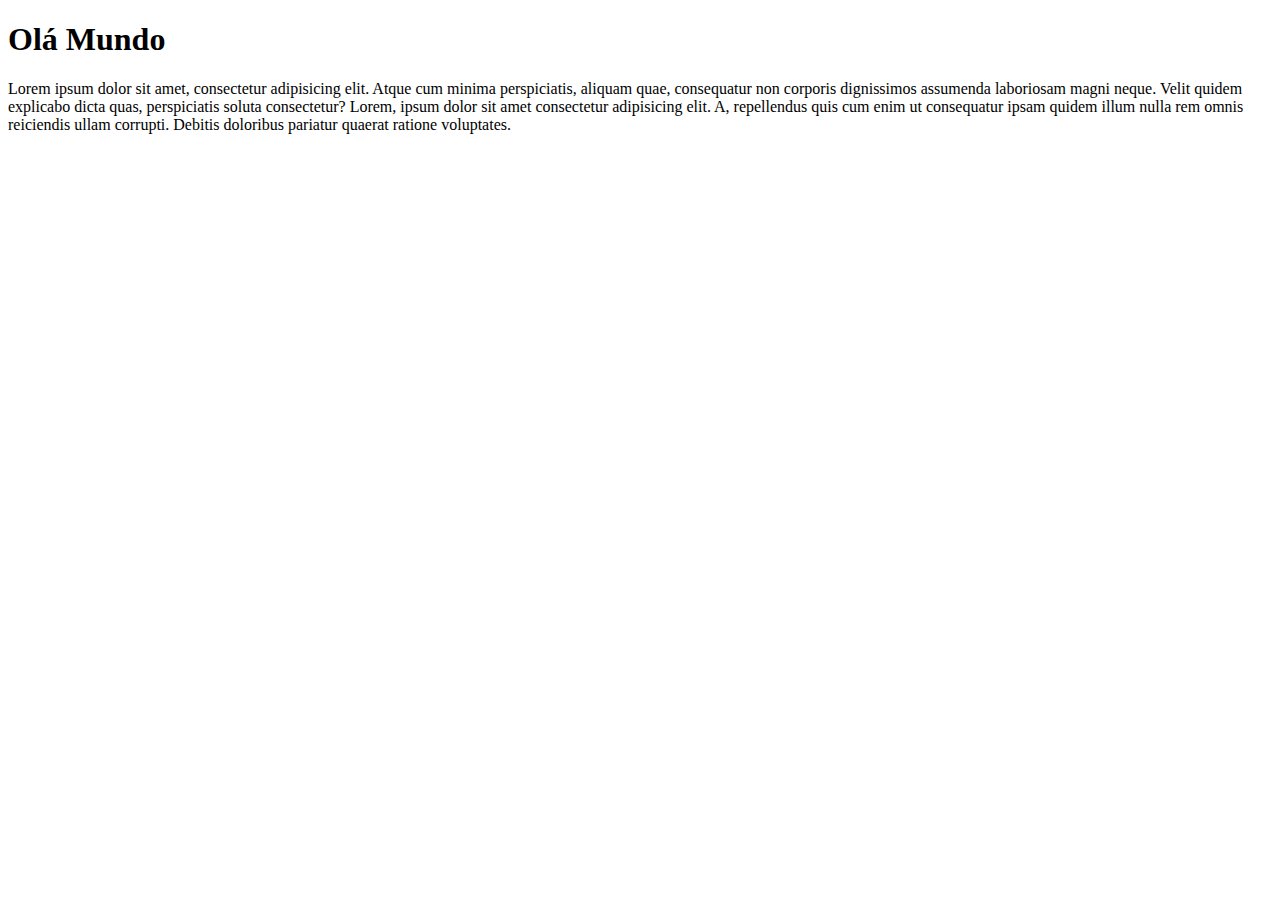
<file: exercicios/ex002/index.html>
<!DOCTYPE html>
<html lang="pt-br">
<head>
    <meta charset="UTF-8">
    <meta http-equiv="X-UA-Compatible" content="IE=edge">
    <meta name="viewport" content="width=device-width, initial-scale=1.0">
    <title>Document</title>
</head>
<body>
    <h1>Olá Mundo</h1>
    <p>Lorem ipsum dolor sit amet, consectetur adipisicing elit. Atque cum minima perspiciatis, aliquam quae, consequatur non corporis dignissimos assumenda laboriosam magni neque. Velit quidem explicabo dicta quas, perspiciatis soluta consectetur? 
    Lorem, ipsum dolor sit amet consectetur adipisicing elit. A, repellendus quis cum enim ut consequatur ipsam quidem illum nulla rem omnis reiciendis ullam corrupti. Debitis doloribus pariatur quaerat ratione voluptates.
    </p>

    <script>
        var nome = window.prompt("Seu Nome")
        window.alert('É um grade prazer te conhecer, ' + nome + '!')
    </script>
</body>
</html>
</file>
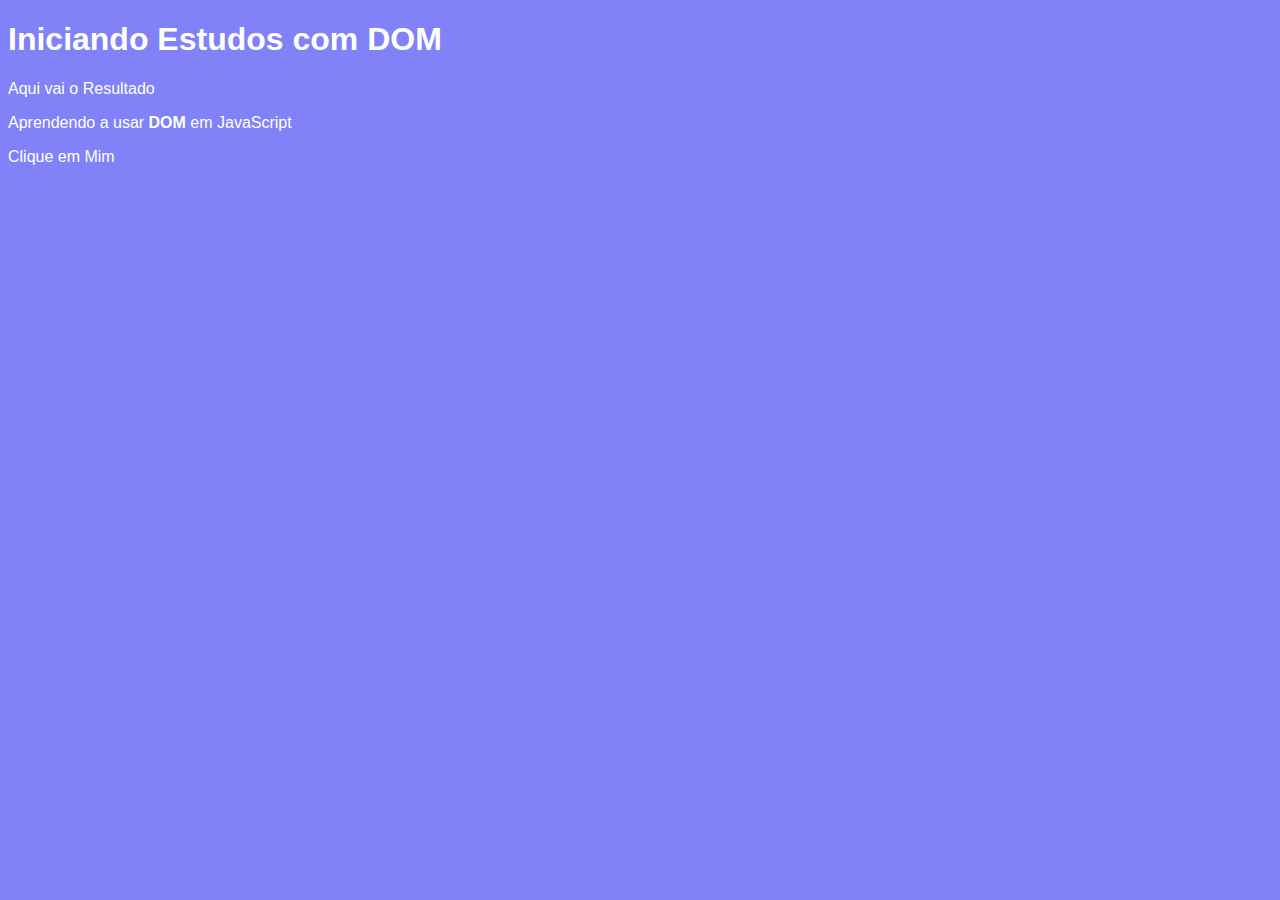
<file: exercicios/ex005/index.html>
<!DOCTYPE html>
<html lang="pt-br">
<head>
    <meta charset="UTF-8">
    <meta http-equiv="X-UA-Compatible" content="IE=edge">
    <meta name="viewport" content="width=device-width, initial-scale=1.0">
    <title>Primeiros passos com DOM</title>
    <style>
        body {
            background-color: rgb(130, 130, 248);
            color: white;
            font-family: Arial, Helvetica, sans-serif;

        }
    </style>
</head>
<body>
    <h1>Iniciando Estudos com DOM</h1>
    <p>Aqui vai o Resultado</p>
    <p>Aprendendo a usar <strong>DOM</strong> em JavaScript</p>
    <div id="msg">Clique em Mim</div>
    <br>
    
    <script>
        var d = window.document.getElementById('msg')
        /*var p1 = window.document.getElementsByTagName('p')[0]
        window.document.write('Está escrito assim: ' + p1.innerText)*/
        /*var p1 = window.document.getElementsByTagName('p')[0]
        p1.style.color = 'blue'
        d.style.background = 'green'
        d.innerText = 'Estou Aguardando...'*/ 
    </script>
</body>
</html>
</file>
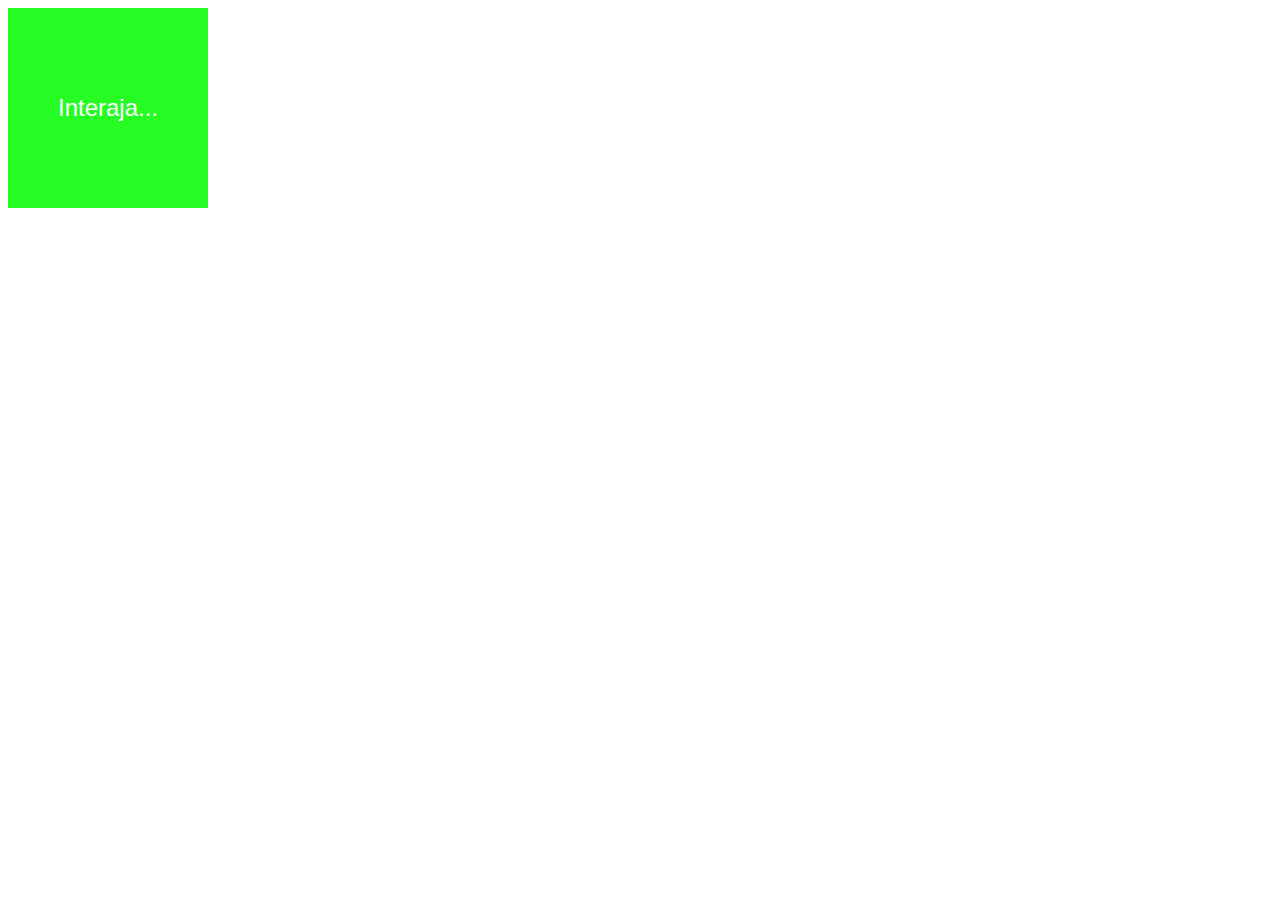
<file: exercicios/ex006/index.html>
<!DOCTYPE html>
<html lang="pt-br">
<head>
    <meta charset="UTF-8">
    <meta http-equiv="X-UA-Compatible" content="IE=edge">
    <meta name="viewport" content="width=, initial-scale=1.0">
    <title>Document</title>
    <style>
        #area {
            background-color: rgb(36, 252, 36);
            color: white;
            width: 200px;
            height: 200px;
            line-height: 200px;
            text-align: center;
            font-family: Arial, Helvetica, sans-serif;
            font-size: 1.5em;
        }
    </style>
</head>
<body>
    <div id="area">
        Interaja...
    </div>
    <script>
        var a = window.document.getElementById('area')
        a.addEventListener('click', clicar)
        a.addEventListener('mouseenter', entrar)
        a.addEventListener('mouseout', sair)
                    var a = window.document.getElementById('area') 
        function clicar() {
            a.innerText = 'Clicou!'
            a.style.background = 'green'
        }

        function entrar() {
            a.innerText = 'Entrou!'
        }

        function sair() {
            a.innerText = 'Saiu!'
        }

    </script>
</body>
</html>
</file>
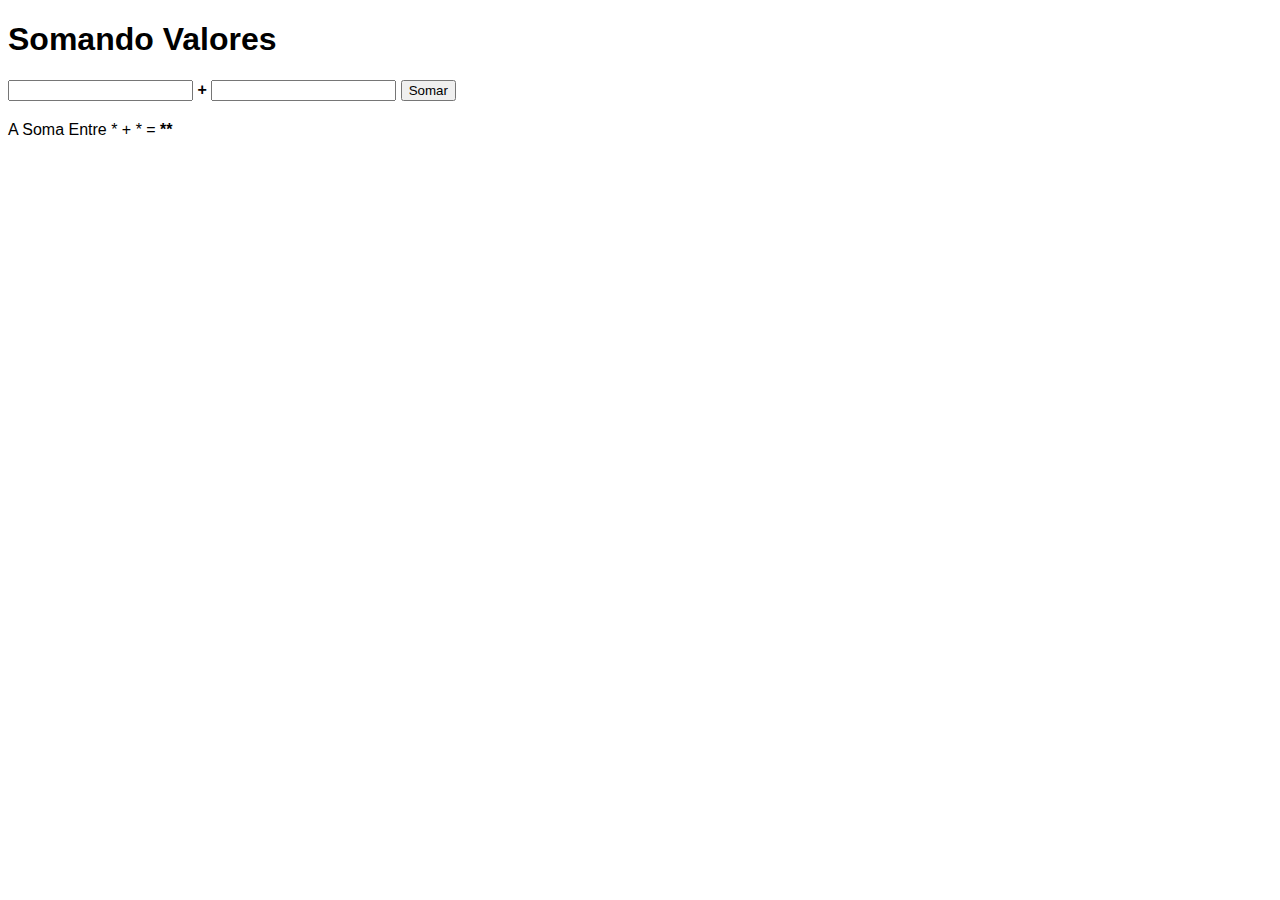
<file: exercicios/ex007/index.html>
<!DOCTYPE html>
<html lang="pt-br">
<head>
    <meta charset="UTF-8">
    <meta http-equiv="X-UA-Compatible" content="IE=edge">
    <meta name="viewport" content="width=device-width, initial-scale=1.0">
    <title>Document</title>
    <style>
      body {
          font: normal;
          font-family: Arial, Helvetica, sans-serif;
      }
      
      #res {
          margin-top: 20px;
      }
    </style>
</head>
<body>
    <h1>Somando Valores</h1>
    <input type="number" name="txtn1" id="txtn1"> <strong>+</strong>
    <input type="number" name="txtn2" id="txtn2">
    <input type="button" value="Somar" onclick="somar()">
    <div id="res">A Soma Entre * + * = <strong>**</strong></div>
    <script>
        function somar() {
            var tn1 = window.document.getElementById('txtn1')
            var tn2 = window.document.querySelector('input#txtn2')
            var res = window.document.getElementById('res')
            var n1 = Number(tn1.value)
            var n2 = Number(tn2.value)
            var s = n1 + n2
            res.innerHTML = `A Soma Entre ${n1} + ${n2} = <strong>${s}</strong>`
        }
    </script>
</body>
</html>
</file>
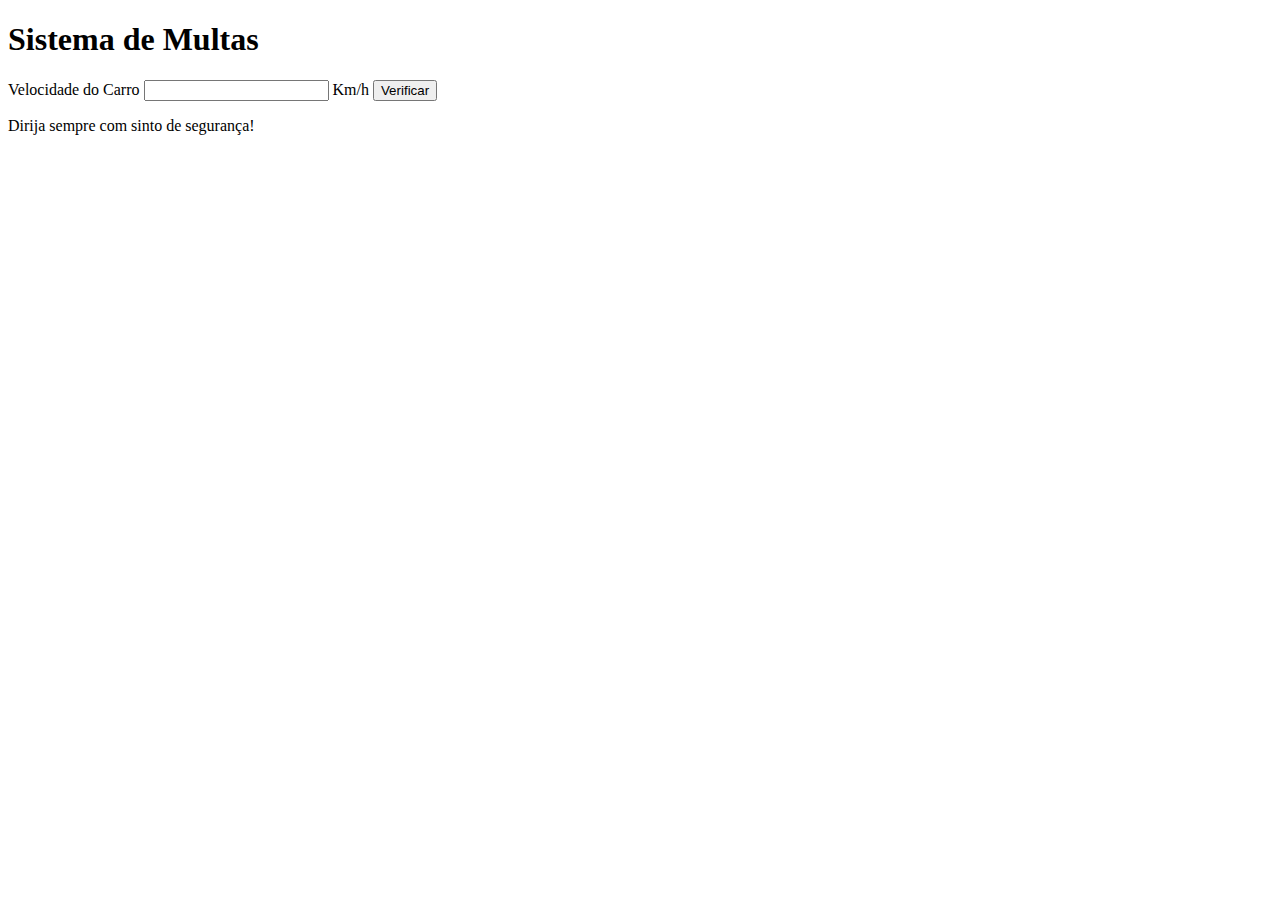
<file: exercicios/ex010/index.html>
<!DOCTYPE html>
<html lang="pt-br">
<head>
    <meta charset="UTF-8">
    <meta http-equiv="X-UA-Compatible" content="IE=edge">
    <meta name="viewport" content="width=device-width, initial-scale=1.0">
    <title>Document</title>
</head>
<body>
    <h1>Sistema de Multas</h1>
    Velocidade do Carro <input type="number" name="txtvel" 
    id="txtvel"> Km/h <input type="button" value="Verificar" onclick="calcular()">
    <div id="res">

    </div>
    <script>
        function calcular() {
        var txtv = window.document.getElementById('txtvel')
        var res = window.document.querySelector('div#res')
        var vel = Number(txtv.value)
        res.innerHTML = `<p>Sua velocidade atual é de <strong>${vel} Km/h</strong></p>`
    
            if (vel > 60) {
                res.innerHTML `<p>Você foi <strong>MULTADO</strong> por exesso de velocidade!</p>`
            }
       

    }  res.innerHTML += '<p>Dirija sempre com sinto de segurança!</p>'
    </script>
</body>
</html>
</file>
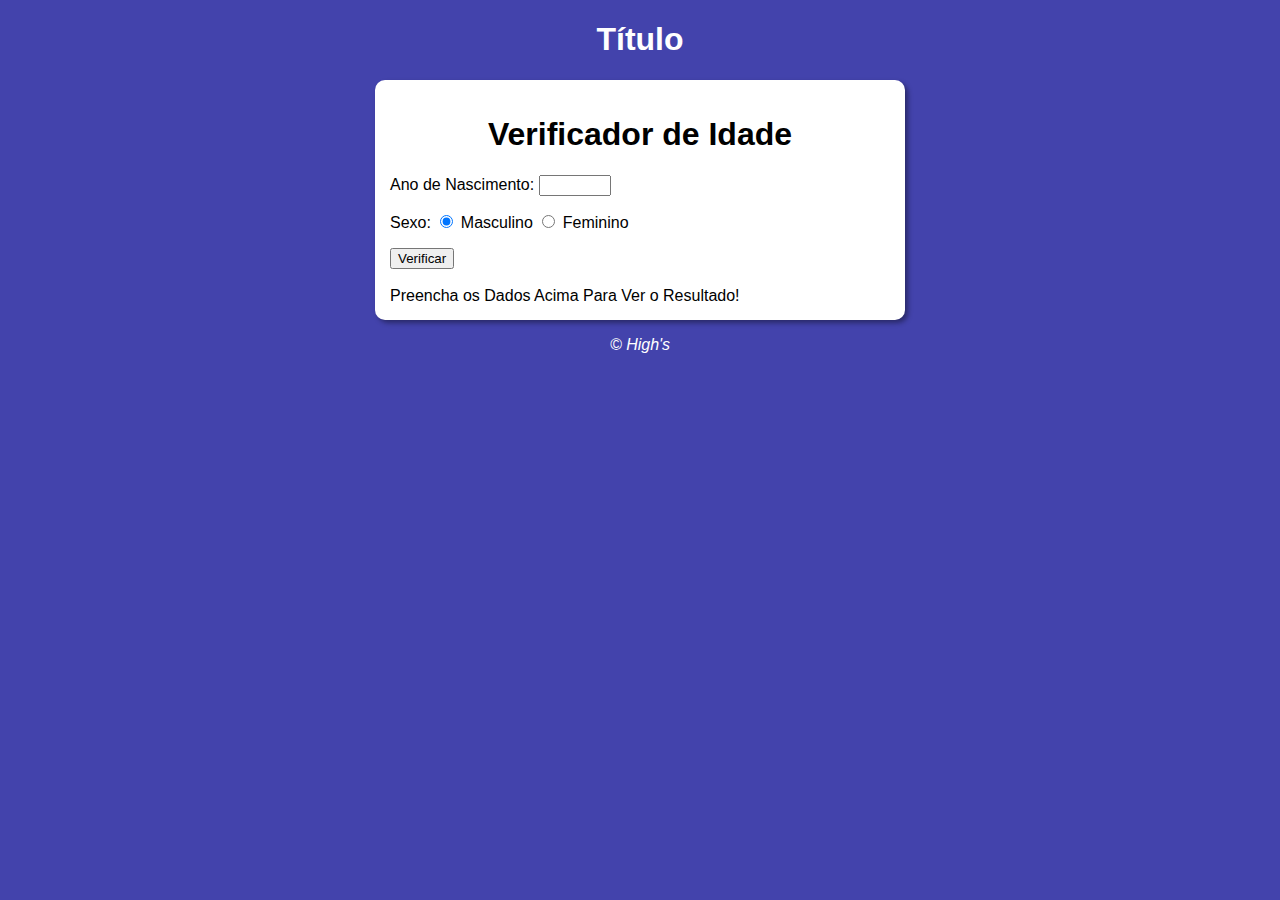
<file: exercicios/ex015/index.html>
<!DOCTYPE html>
<html lang="pt-br">
<head>
    <meta charset="UTF-8">
    <meta http-equiv="X-UA-Compatible" content="IE=edge">
    <meta name="viewport" content="width=device-width, initial-scale=1.0">
    <title>Verificador de Idade</title><link rel="stylesheet" href="style.css">
</head>
<body>  
    <header>
        <h1>Título</h1>
    </header>
    <section>
        <div>
            <h1>Verificador de Idade</h1>
            <p>Ano de Nascimento: 
                <input type="number" name="txtano" id="txtano" min="0" max="2021"></p>
            <p>Sexo: 
                <input checked type="radio" name="radsex" id="masc">
                <label for="mas">Masculino</label>
                <input type="radio" name="radsex" id="fem">
                <label for="femi">Feminino</label>
            </p>
            <input onclick="verificar()" type="button" value="Verificar">
        </div>
        <br>
        <div id="res">
            Preencha os Dados Acima Para Ver o Resultado!
        </div>
    </section>
    <a href="img/adulta-f.jpg"></a>
    <footer>
        <p>&copy; High's</p>
    </footer>
    <script src="script.js"></script>
</body>
</html>
</file>
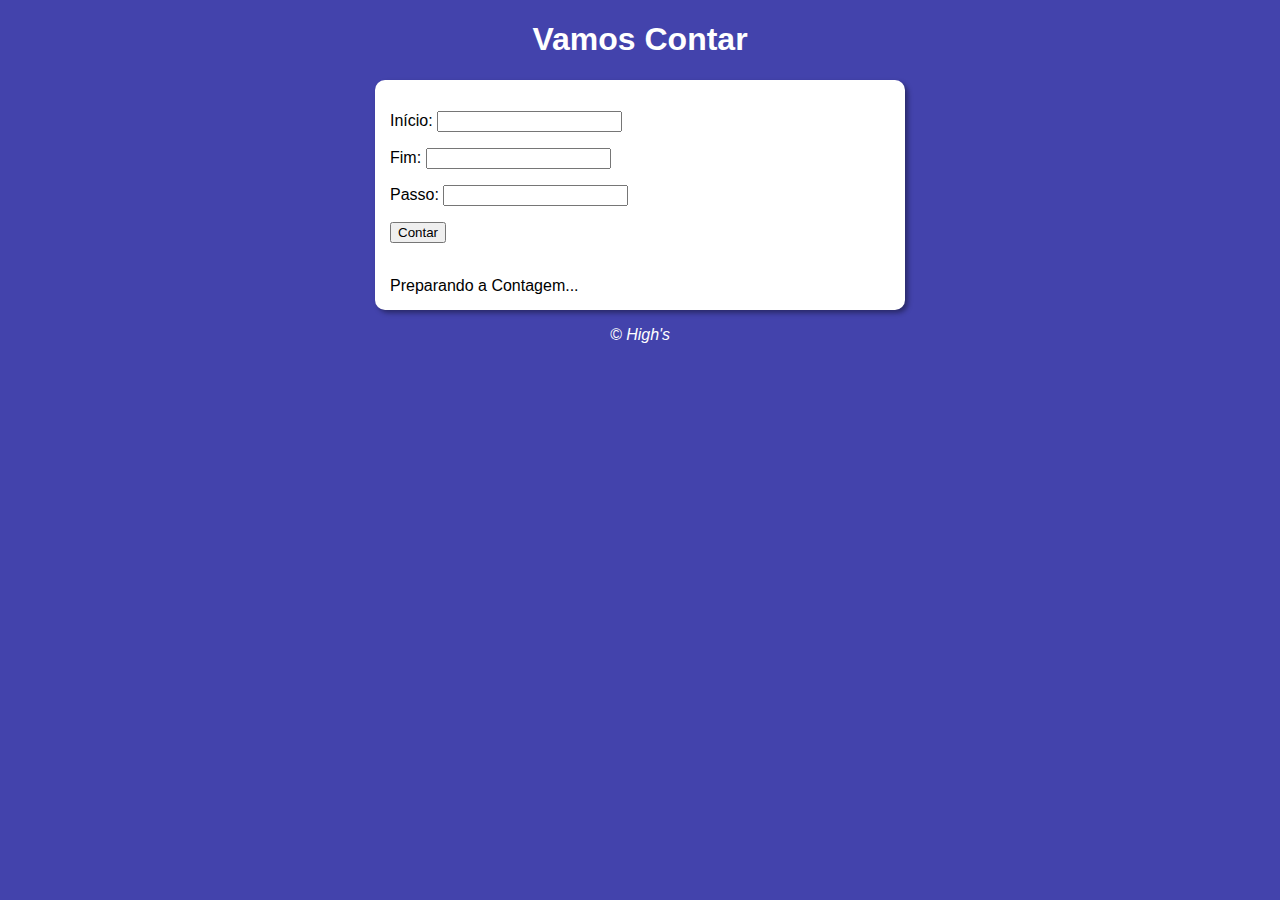
<file: exercicios/ex016/index.html>
<!DOCTYPE html>
<html lang="pt-br">
<head>
    <meta charset="UTF-8">
    <meta http-equiv="X-UA-Compatible" content="IE=edge">
    <meta name="viewport" content="width=device-width, initial-scale=1.0">
    <title>Super Contador</title><link rel="stylesheet" href="style.css">
</head>
<body>  
    <header>
        <h1>Vamos Contar</h1>
    </header>
    <section>
        <div id="dados">
           <p>Início: 
               <input type="number" name="inico" id="txti">
           </p>
           <p>Fim: 
            <input type="number" name="fim" id="txtf">
           </p>
           <p>Passo: 
               <input type="number" name="passo" id="txtp">
           </p>
           <p>
               <input onclick="contar()" type="button" value="Contar">
           </p>
        </div>
        <br>
        <div id="res">
            Preparando a Contagem...
        </div>
    </section>
    <footer>
        <p>&copy; High's</p>
    </footer>
    <script src="script.js"></script>
</body>
</html>
</file>
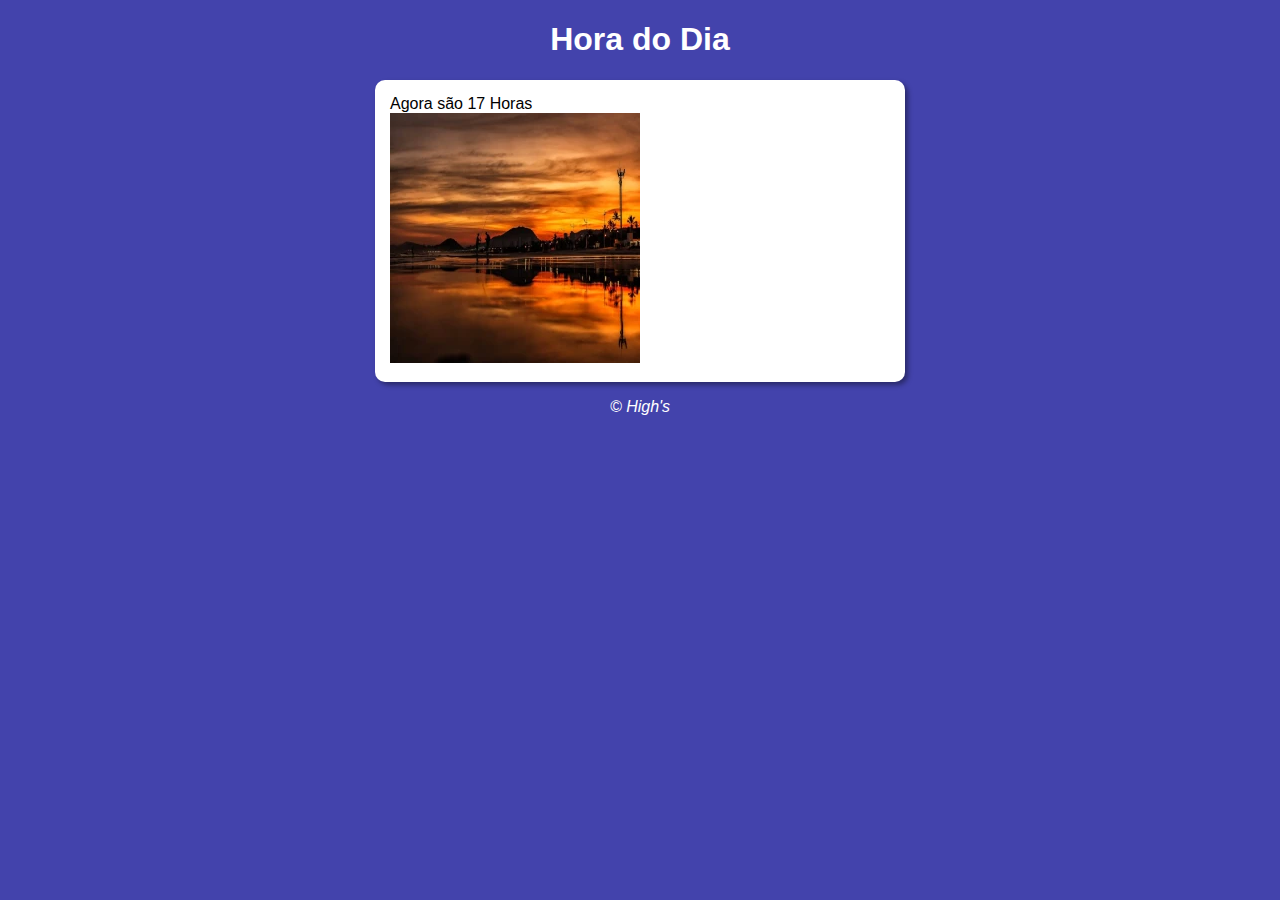
<file: exercicios/exss/index.html>
<!DOCTYPE html>
<html lang="pt-br">
<head>
    <meta charset="UTF-8">
    <meta http-equiv="X-UA-Compatible" content="IE=edge">
    <meta name="viewport" content="width=device-width, initial-scale=1.0">
    <title>Hora do Dia</title><link rel="stylesheet" href="style.css">
</head>
<body id="body" onload="carregar()">  
    <header>
        <h1>Hora do Dia</h1>
    </header>
    <section>
        <div id="msg">
            Aqui vai aparecer a Mensagem...
        </div>
        <div id="foto">
            <img id="imagem" src="img/manha.jpg" alt="">
        </div>
    </section>
    <footer>
        <p>&copy; High's</p>
    </footer>
    <script src="script.js"></script>
</body>
</html>
</file>
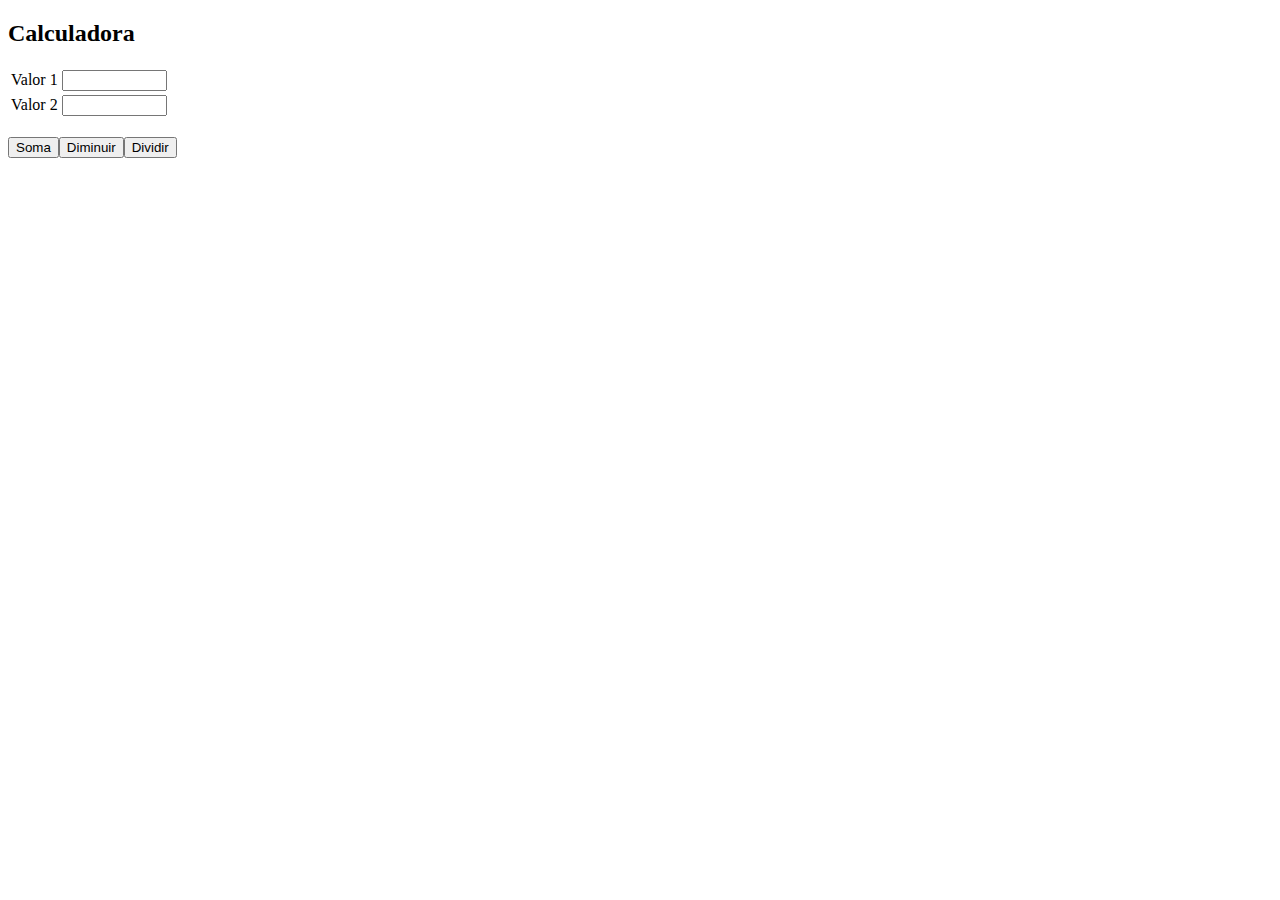
<file: exercicios/ex004/calculadora.html>
<!DOCTYPE html>
<html lang="pt-bt">
<head>
    <meta charset="UTF-8">
    <meta http-equiv="X-UA-Compatible" content="IE=edge">
    <meta name="viewport" content="width=device-width, initial-scale=1.0">
    <title>Document</title>
</head>
<body>
    <h2>Calculadora</h2>
    <table>
        <tr>
          <td>Valor 1</td>
          <td><input type="text" name="valor1" size="10"> <br/></td>
        </tr>
        <tr>
          <td>Valor 2</td>
          <td><input type="text" name="valor2" size="10"> <br/></td>
        </tr>
       </table>
       <br>
       <button name="somar">Soma</button><button name="diminuir">Diminuir</button><button name="dividir">Dividir</button>
    <script>
        var v1 = "valor1"
        var v2 = "valor2"
        var s = "somar"
        var dm = "diminuir"
        var dv = "dividir"
    </script>
</body>
</html>
</file>
<file: exercicios/ex015/style.css>
@charset "UTF-8";

body {
    background-color: rgb(67, 67, 172);
    font: normal 1em Arial;
}

div h1 {
    color: black;
     text-align: center;
}

header h1 {
    text-align: center;
    color: rgb(255, 255, 255);
}

section {
    background: white;
    border-radius: 10px;
    padding: 15px;
    width: 500px;
    margin: auto;
    box-shadow: 3px 3px 5px rgba(0, 0, 0, 0.39);
}

img {
    width: 300px;
    height: 300px;
}


footer {
    text-align: center;
    color: white;
    font-style: italic;
}
</file>
<file: exercicios/ex016/style.css>
@charset "UTF-8";

body {
    background-color: rgb(67, 67, 172);
    font: normal 1em Arial;
}

div h1 {
    color: black;
     text-align: center;
}

header h1 {
    text-align: center;
    color: rgb(255, 255, 255);
}

section {
    background: white;
    border-radius: 10px;
    padding: 15px;
    width: 500px;
    margin: auto;
    box-shadow: 3px 3px 5px rgba(0, 0, 0, 0.39);
}

footer {
    text-align: center;
    color: white;
    font-style: italic;
}
</file>
<file: exercicios/exss/style.css>
@charset "UTF-8";

body {
    background-color: rgb(67, 67, 172);
    font: normal 1em Arial;
}

body h1 {
    text-align: center;
    color: white;
}

section {
    background: white;
    border-radius: 10px;
    padding: 15px;
    width: 500px;
    margin: auto;
    box-shadow: 3px 3px 5px rgba(0, 0, 0, 0.39);
}

footer {
    text-align: center;
    color: white;
    font-style: italic;
}
</file>
